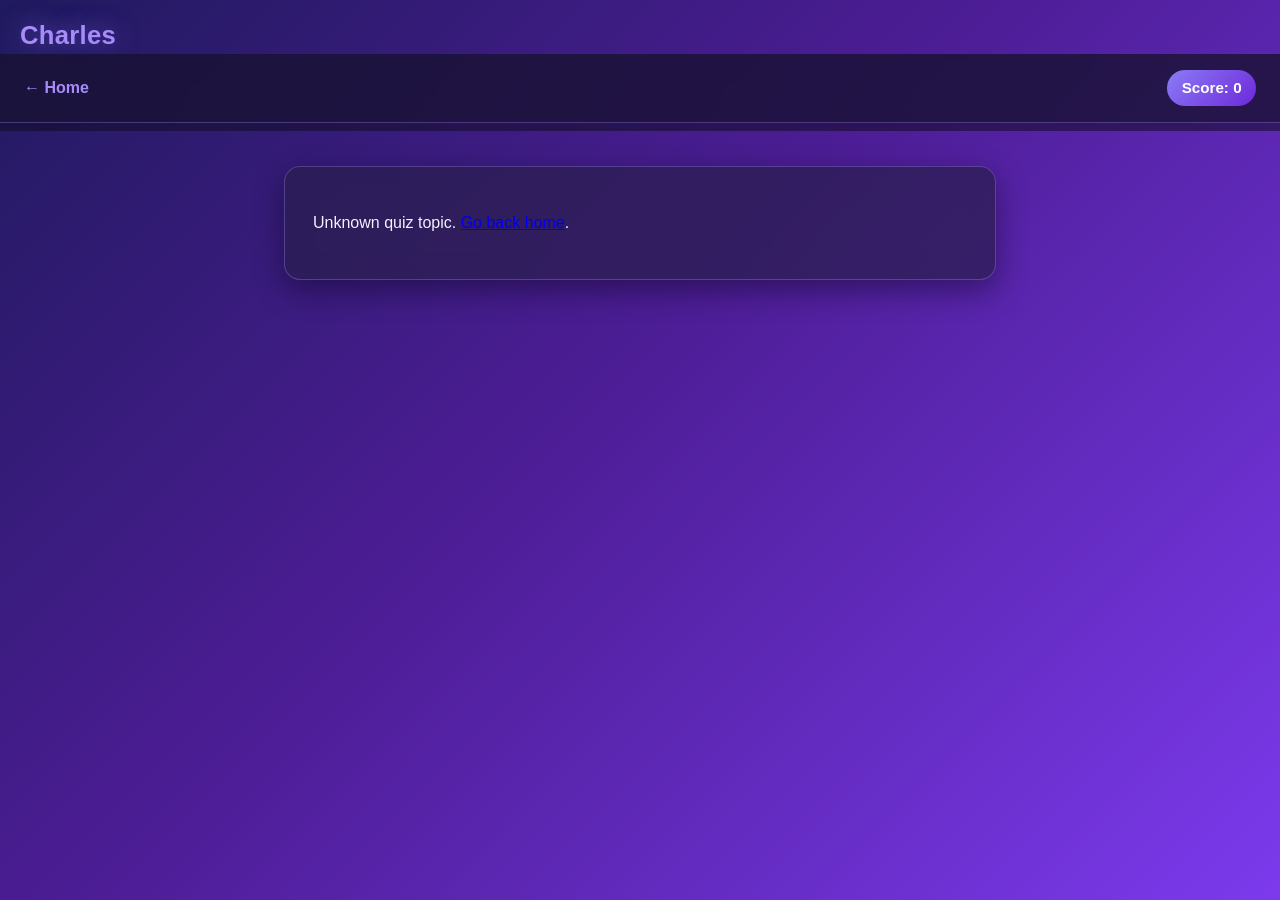
<file: quiz.html>
<!DOCTYPE html>
<html lang="en">
<head>
<meta charset="UTF-8">
<meta name="viewport" content="width=device-width, initial-scale=1.0">
<title>ProgramQuiz &mdash; Quiz</title>
<link rel="icon" type="image/svg+xml" href="assets/logo.svg">
<link rel="stylesheet" href="css/style.css">
</head>
<body>

<div class="site-owner">Charles</div>

<header class="quiz-header">
  <a href="index.html" class="back-link">&larr; Home</a>
  <div class="quiz-title-wrap">
    <div id="quiz-title" class="quiz-title"></div>
    <div id="quiz-player" class="quiz-player"></div>
  </div>
  <div class="score-tracker">Score: <span id="current-score">0</span></div>
</header>

<div class="progress-wrap">
  <div id="progress-bar" class="progress-bar"></div>
</div>
<div id="round-label" class="round-label"></div>

<main id="quiz-main" class="quiz-main">
  <div id="question-card" class="question-card"></div>
</main>

<section id="results" class="results hidden"></section>

<script src="js/questions.js"></script>
<script src="js/accounts.js"></script>
<script src="js/auth.js"></script>
<script src="js/quiz.js"></script>
</body>
</html>
</file>
<file: css/style.css>
:root {
  --ink: #f3f0ff;
  --muted: #aca3d6;
  --border: rgba(167, 139, 250, 0.32);

  --surface: rgba(40, 30, 74, 0.68);
  --inset: rgba(17, 12, 38, 0.55);

  --brand: #8b7cf6;
  --brand-strong: #a78bfa;
  --brand-dark: #6d28d9;

  --easy: #4ade80;
  --easy-bg: rgba(34, 197, 94, 0.16);
  --medium: #fbbf24;
  --medium-bg: rgba(217, 119, 6, 0.2);
  --hard: #f87171;
  --hard-bg: rgba(220, 38, 38, 0.2);

  --correct: #4ade80;
  --correct-bg: rgba(34, 197, 94, 0.16);
  --wrong: #f87171;
  --wrong-bg: rgba(220, 38, 38, 0.2);

  --radius: 16px;
  --shadow: 0 10px 30px rgba(8, 5, 26, 0.45);
  font-family: "Segoe UI", Roboto, -apple-system, BlinkMacSystemFont, sans-serif;
}

* { box-sizing: border-box; }

html, body { min-height: 100%; }

body {
  margin: 0;
  background: linear-gradient(135deg, #201a5e 0%, #4c1d95 45%, #7c3aed 100%);
  background-attachment: fixed;
  background-size: cover;
  color: var(--ink);
  line-height: 1.5;
}

code, .mono {
  font-family: "Cascadia Code", "Consolas", "Courier New", monospace;
  background: rgba(0, 0, 0, 0.25);
  padding: 0.1em 0.4em;
  border-radius: 4px;
  font-size: 0.95em;
}

.site-owner {
  padding: 1rem 1.25rem 0;
  font-weight: 800;
  font-size: 1.6rem;
  color: var(--brand-strong);
  letter-spacing: 0.3px;
  text-shadow: 0 0 24px rgba(139, 124, 246, 0.6);
}

/* ---------- header ---------- */
.site-header {
  color: var(--ink);
  padding: 3rem 1.5rem 2rem;
  text-align: center;
}
.brand-row {
  display: flex;
  align-items: center;
  justify-content: center;
  gap: 0.75rem;
}
.logo-mark {
  width: 48px;
  height: 48px;
  border-radius: 12px;
  box-shadow: 0 6px 18px rgba(76, 29, 149, 0.55);
}
.brand {
  font-family: "Cascadia Code", "Consolas", monospace;
  font-size: 2rem;
  font-weight: 800;
  letter-spacing: 0.5px;
  color: var(--brand-strong);
  text-shadow: 0 0 24px rgba(139, 124, 246, 0.5);
}
.tagline {
  margin: 0.5rem 0 0;
  color: var(--muted);
  font-weight: 600;
}

.quiz-header {
  display: flex;
  align-items: center;
  justify-content: space-between;
  background: rgba(24, 18, 51, 0.8);
  backdrop-filter: blur(12px);
  -webkit-backdrop-filter: blur(12px);
  padding: 1rem 1.5rem;
  border-bottom: 1px solid var(--border);
  position: sticky;
  top: 0;
  z-index: 10;
  flex-wrap: wrap;
  gap: 0.5rem;
}
.back-link {
  color: var(--brand-strong);
  text-decoration: none;
  font-weight: 600;
}
.back-link:hover { text-decoration: underline; }
.quiz-title-wrap { text-align: center; }
.quiz-title { font-weight: 700; font-size: 1.1rem; color: var(--ink); }
.quiz-player { font-size: 0.8rem; color: var(--muted); }
.score-tracker {
  background: linear-gradient(135deg, var(--brand), var(--brand-dark));
  color: #fff;
  padding: 0.4rem 0.9rem;
  border-radius: 999px;
  font-weight: 600;
  font-size: 0.95rem;
}

/* ---------- layout ---------- */
.home {
  max-width: 920px;
  margin: 0 auto 3rem;
  padding: 0 1.5rem;
  display: flex;
  flex-direction: column;
  gap: 1.5rem;
}

.app-content {
  display: flex;
  flex-direction: column;
  gap: 1.5rem;
}

.card {
  background: var(--surface);
  border-radius: var(--radius);
  box-shadow: var(--shadow);
  padding: 1.75rem;
  border: 1px solid var(--border);
  backdrop-filter: blur(14px);
  -webkit-backdrop-filter: blur(14px);
}

.intro h1 { margin-top: 0; color: var(--ink); }

.badge {
  display: inline-block;
  padding: 0.15em 0.6em;
  border-radius: 999px;
  font-size: 0.85em;
  font-weight: 700;
}
.badge.easy { background: var(--easy-bg); color: var(--easy); }
.badge.medium { background: var(--medium-bg); color: var(--medium); }
.badge.hard { background: var(--hard-bg); color: var(--hard); }

.score-guide {
  display: flex;
  gap: 1.5rem;
  flex-wrap: wrap;
  margin-top: 1.25rem;
  padding-top: 1.25rem;
  border-top: 1px dashed var(--border);
}
.score-item { display: flex; align-items: center; gap: 0.5rem; font-weight: 600; color: var(--muted); }

.topics {
  display: grid;
  grid-template-columns: repeat(auto-fit, minmax(280px, 1fr));
  gap: 1.5rem;
}

.topic-card {
  background: var(--surface);
  border-radius: var(--radius);
  box-shadow: var(--shadow);
  border: 1px solid var(--border);
  backdrop-filter: blur(14px);
  -webkit-backdrop-filter: blur(14px);
  padding: 1.75rem;
  display: flex;
  flex-direction: column;
  gap: 0.6rem;
}
.topic-icon {
  width: 52px;
  height: 52px;
  border-radius: 12px;
  display: flex;
  align-items: center;
  justify-content: center;
  font-family: "Cascadia Code", monospace;
  font-weight: 700;
  font-size: 1.1rem;
  color: #fff;
}
.html-icon { background: #e34f26; }
.css-icon { background: #2965f1; }

.topic-card h2 { margin: 0.2rem 0 0; color: var(--ink); }
.topic-card p { color: var(--muted); margin: 0; }
.topic-meta {
  display: flex;
  justify-content: space-between;
  font-size: 0.85rem;
  color: var(--muted);
  flex-wrap: wrap;
  gap: 0.25rem;
}
.best-score { font-size: 0.9rem; color: var(--muted); }
.best-score strong { color: var(--ink); }

.missed-link {
  display: inline-flex;
  align-items: center;
  gap: 0.35rem;
  font-size: 0.85rem;
  font-weight: 700;
  color: var(--medium);
  text-decoration: none;
}
.missed-link:hover { text-decoration: underline; }

.btn {
  display: inline-block;
  text-align: center;
  border: none;
  border-radius: 10px;
  padding: 0.7rem 1.2rem;
  font-weight: 700;
  cursor: pointer;
  text-decoration: none;
  font-size: 0.95rem;
  transition: transform 0.1s ease, box-shadow 0.15s ease, background 0.15s ease;
}
.btn-start {
  background: linear-gradient(135deg, #8b7cf6, #6d28d9);
  color: #fff;
  margin-top: 0.5rem;
  box-shadow: 0 6px 18px rgba(109, 40, 217, 0.45);
}
.btn-start:hover { background: linear-gradient(135deg, #7c6df2, #5b21b6); }
.btn-ghost {
  background: transparent;
  color: var(--muted);
  border: 1px solid var(--border);
}
.btn-ghost:hover { border-color: var(--wrong); color: var(--wrong); }
.btn-small { padding: 0.35rem 0.75rem; font-size: 0.8rem; margin-top: 0; }

.stats-card h2 { margin-top: 0; color: var(--ink); }
.progress-summary {
  display: flex;
  gap: 2.5rem;
  margin-bottom: 1.25rem;
  flex-wrap: wrap;
}
.stat { display: flex; flex-direction: column; }
.stat-num { font-size: 2rem; font-weight: 800; color: var(--brand-strong); }
.stat-label { color: var(--muted); font-size: 0.9rem; }
.stats-actions { display: flex; gap: 0.75rem; flex-wrap: wrap; }

/* ---------- login ---------- */
.auth-gate h2 { margin-top: 0; color: var(--ink); }
.gate-hint { color: var(--muted); margin-top: -0.5rem; }

.login-active {
  display: flex;
  align-items: center;
  justify-content: space-between;
  flex-wrap: wrap;
  gap: 0.75rem;
}

.login-form {
  display: flex;
  gap: 0.6rem;
  flex-wrap: wrap;
  margin-top: 0.75rem;
}
.login-form input {
  flex: 1;
  min-width: 160px;
  padding: 0.7rem 1rem;
  border: 2px solid var(--border);
  border-radius: 10px;
  font-size: 1rem;
  background: var(--inset);
  color: var(--ink);
}
.login-form input::placeholder { color: var(--muted); }
.login-form input:focus { outline: none; border-color: var(--brand); }
.login-error { color: var(--wrong); font-size: 0.9rem; margin-top: 0.5rem; min-height: 1.2em; }

/* ---------- leaderboard ---------- */
.leaderboard-card h2 { margin-top: 0; margin-bottom: 0.2rem; color: var(--ink); }
.leaderboard-hint { color: var(--muted); font-size: 0.9rem; margin-top: 0; }
.leaderboard-table {
  display: flex;
  flex-direction: column;
  gap: 0.5rem;
  margin-top: 1rem;
}
.leaderboard-row {
  display: grid;
  grid-template-columns: 2.5rem 1fr auto;
  align-items: center;
  gap: 0.5rem 1rem;
  padding: 0.65rem 0.9rem;
  border-radius: 10px;
  background: var(--inset);
  border: 1px solid transparent;
}
.leaderboard-row.is-me {
  background: rgba(139, 124, 246, 0.18);
  border: 1px solid var(--brand);
}
.lb-rank { font-weight: 800; color: var(--muted); }
.lb-name { font-weight: 700; grid-column: 2; color: var(--ink); }
.lb-total { font-weight: 700; color: var(--brand-strong); grid-column: 3; }
.lb-detail { grid-column: 2 / span 2; color: var(--muted); font-size: 0.85rem; }

/* ---------- history ---------- */
.history-list {
  display: flex;
  flex-direction: column;
  gap: 1rem;
}
.history-entry { padding: 0; }
.history-summary {
  cursor: pointer;
  list-style: none;
  display: flex;
  flex-wrap: wrap;
  align-items: center;
  gap: 0.5rem 1.5rem;
  padding: 1.1rem 1.5rem;
  font-weight: 700;
}
.history-summary::-webkit-details-marker { display: none; }
.history-summary::before {
  content: "\25B8";
  color: var(--brand-strong);
  margin-right: 0.25rem;
}
.history-entry[open] .history-summary::before { content: "\25BE"; }
.history-topic { color: var(--ink); }
.history-date { color: var(--muted); font-weight: 500; font-size: 0.9rem; }
.history-score { color: var(--brand-strong); margin-left: auto; }
.history-entry .review-list {
  padding: 0 1.5rem 1.5rem;
  display: flex;
  flex-direction: column;
  gap: 1rem;
}

.site-footer {
  text-align: center;
  color: var(--muted);
  padding: 2rem;
  font-size: 0.9rem;
}

/* ---------- quiz page ---------- */
.progress-wrap {
  height: 8px;
  background: var(--inset);
}
.progress-bar {
  height: 100%;
  width: 0%;
  background: linear-gradient(90deg, var(--brand), var(--brand-strong));
  transition: width 0.25s ease;
}
.round-label {
  text-align: center;
  padding: 0.6rem;
  font-weight: 700;
  color: var(--muted);
  font-size: 0.95rem;
}

.quiz-main {
  max-width: 760px;
  margin: 0 auto;
  padding: 1rem 1.5rem 3rem;
}

.question-card {
  background: var(--surface);
  border-radius: var(--radius);
  box-shadow: var(--shadow);
  border: 1px solid var(--border);
  backdrop-filter: blur(14px);
  -webkit-backdrop-filter: blur(14px);
  padding: 1.75rem;
}

.q-meta {
  display: flex;
  justify-content: space-between;
  align-items: center;
  margin-bottom: 1rem;
}
.q-count { color: var(--muted); font-size: 0.9rem; font-weight: 600; }

.q-text {
  font-size: 1.15rem;
  font-weight: 600;
  margin: 0 0 1.25rem;
  color: var(--ink);
}

.code-hint {
  color: var(--muted);
  font-size: 0.85rem;
  font-style: italic;
  margin: 0 0 1rem;
}

.choices {
  display: flex;
  flex-direction: column;
  gap: 0.7rem;
}

.choice {
  display: flex;
  align-items: center;
  gap: 0.75rem;
  padding: 0.8rem 1rem;
  border: 2px solid var(--border);
  border-radius: 10px;
  background: var(--inset);
  cursor: pointer;
  text-align: left;
  font-size: 1rem;
  color: var(--ink);
  transition: border-color 0.15s ease, background 0.15s ease;
}
.choice:hover:not(:disabled) {
  border-color: var(--brand);
}
.choice-letter {
  width: 26px;
  height: 26px;
  min-width: 26px;
  border-radius: 50%;
  background: rgba(255, 255, 255, 0.06);
  border: 2px solid var(--border);
  display: flex;
  align-items: center;
  justify-content: center;
  font-weight: 700;
  font-size: 0.85rem;
  color: var(--ink);
}
.choice:disabled { cursor: default; }
.choice.correct { border-color: var(--correct); background: var(--correct-bg); }
.choice.correct .choice-letter { border-color: var(--correct); background: var(--correct); color: #0b1e12; }
.choice.wrong { border-color: var(--wrong); background: var(--wrong-bg); }
.choice.wrong .choice-letter { border-color: var(--wrong); background: var(--wrong); color: #2a0a0a; }
.choice.dim { opacity: 0.5; }

.feedback {
  margin-top: 1.25rem;
  padding: 1rem 1.1rem;
  border-radius: 10px;
  font-size: 0.95rem;
}
.feedback.is-correct { background: var(--correct-bg); border: 1px solid var(--correct); }
.feedback.is-wrong { background: var(--wrong-bg); border: 1px solid var(--wrong); }
.feedback-title { font-weight: 700; margin-bottom: 0.35rem; }
.feedback.is-correct .feedback-title { color: var(--correct); }
.feedback.is-wrong .feedback-title { color: var(--wrong); }
.correct-answer-line { margin-bottom: 0.5rem; }
.correct-answer-line strong { color: var(--correct); }
.feedback-explanation { margin-bottom: 0.9rem; }

.code-block {
  background: #120c2c;
  color: #e7e2ff;
  border: 1px solid rgba(167, 139, 250, 0.25);
  border-radius: 8px;
  padding: 0.9rem 1rem;
  margin: 0.6rem 0;
  overflow-x: auto;
  font-size: 0.85rem;
  line-height: 1.5;
}
.code-block code {
  background: none;
  padding: 0;
  color: inherit;
  font-size: inherit;
  white-space: pre;
}

.q-footer {
  display: flex;
  justify-content: flex-end;
  margin-top: 1.25rem;
}

/* ---------- results ---------- */
.results {
  max-width: 760px;
  margin: 0 auto;
  padding: 1rem 1.5rem 3rem;
  display: flex;
  flex-direction: column;
  gap: 1.5rem;
}
.hidden { display: none !important; }

.results-summary {
  background: var(--surface);
  border-radius: var(--radius);
  box-shadow: var(--shadow);
  border: 1px solid var(--border);
  backdrop-filter: blur(14px);
  -webkit-backdrop-filter: blur(14px);
  padding: 2rem;
  text-align: center;
  color: var(--ink);
}
.results-score { font-size: 3rem; font-weight: 800; color: var(--brand-strong); }
.results-score span { font-size: 1.5rem; color: var(--muted); }
.results-breakdown {
  display: flex;
  justify-content: center;
  gap: 1.5rem;
  margin-top: 1.25rem;
  flex-wrap: wrap;
}
.new-best {
  margin-top: 1rem;
  color: var(--correct);
  font-weight: 700;
}

.results-actions {
  display: flex;
  gap: 1rem;
  justify-content: center;
  flex-wrap: wrap;
  margin-top: 1.5rem;
}

.review-list {
  display: flex;
  flex-direction: column;
  gap: 1rem;
}
.review-item {
  background: var(--surface);
  border-radius: var(--radius);
  border: 1px solid var(--border);
  backdrop-filter: blur(14px);
  -webkit-backdrop-filter: blur(14px);
  padding: 1.25rem;
  color: var(--ink);
}
.review-item-head {
  display: flex;
  justify-content: space-between;
  align-items: center;
  gap: 0.75rem;
  margin-bottom: 0.5rem;
  flex-wrap: wrap;
}
.review-status { font-weight: 700; font-size: 0.9rem; }
.review-status.ok { color: var(--correct); }
.review-status.bad { color: var(--wrong); }
.review-answer { font-size: 0.9rem; margin: 0.2rem 0; }
.review-explanation { color: var(--muted); font-size: 0.9rem; margin-top: 0.4rem; }

@media (max-width: 600px) {
  .site-header { padding: 2.5rem 1rem 1.5rem; }
  .results-score { font-size: 2.2rem; }
}
</file>
